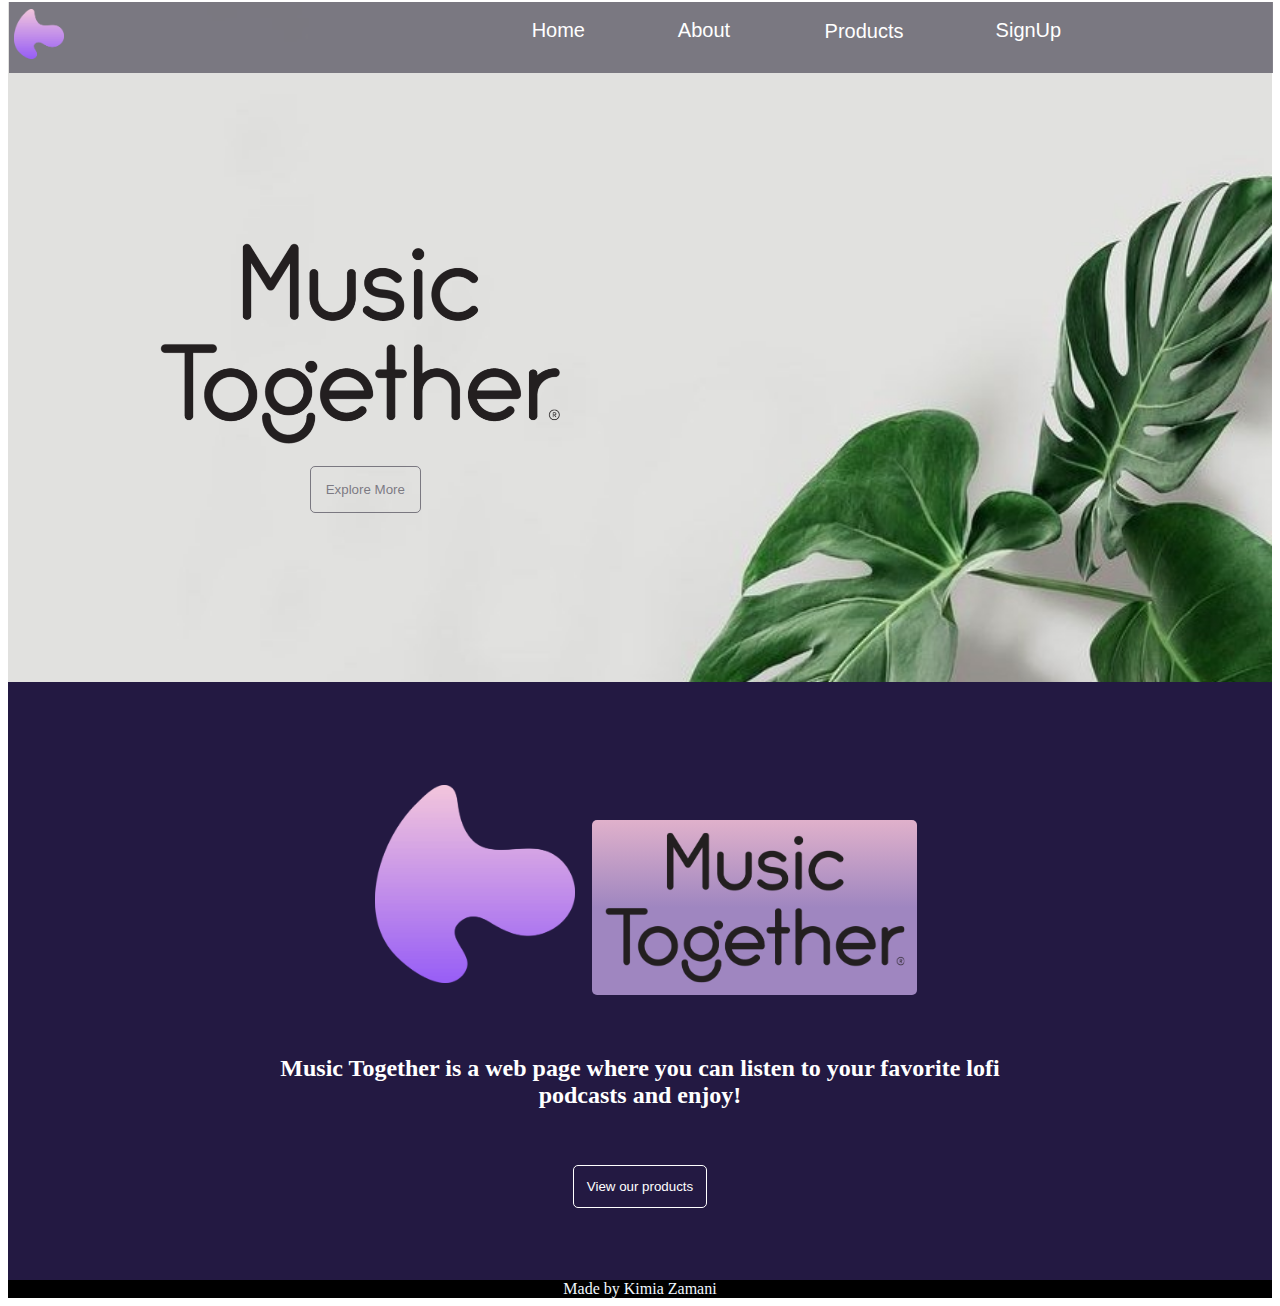
<file: index.html>
<!DOCTYPE html>
<html lang="en">
<head>
    <link rel="stylesheet" href="https://cdnjs.cloudflare.com/ajax/libs/font-awesome/4.7.0/css/font-awesome.min.css">
    <meta charset="UTF-8">
    <meta http-equiv="X-UA-Compatible" content="IE=edge">
    <meta name="viewport" content="width=device-width, initial-scale=1.0">
    <title>Home</title>
    <link rel="stylesheet" href="style.css">
</head>
<body>
    <div class="content">
        <div id="home">
            <nav>
                <img width="50px" src="images/logo.jpg" alt="NO IMAGE" style="display: inline-block; margin: 5px 5px 5px 5px;">
                <span id="fhead"></span>
                <p id="head" class="head"><a class="head" href="#">Home</a></p>
                <p id="head" class="head"><a class="head" href="#about">About</a></p>
                <p id="head" class="head"><a class="head" href="products/products.html">Products</a></p>
                <p id="head" class="head"><a class="head" href="contact/contact.html">SignUp</a></p>
            </nav>
            <br>
            <div id="main">
                <img src="images/tlogo.jpg" width="400px" alt="NO IMAGE">
                <br><br>
                <button id="btn1" type="button"><a class="btn1" href="#about">Explore More</a></button>
            </div>
            <br>
        </div>
    </div>
        <section id="about">
        <center>
            <br><br><br><br><br>
            <img width="200px" style="display: inline-block; padding: 1%;" src="images/logo.jpg" alt="NO IMAGE">
            <img width="300px" style="display: inline-block; padding: 1%; background:linear-gradient(#e0b1cb, #9f86c0, #9f86c0); border-radius: 5px;" src="images/tlogo.jpg" alt="NO IMAGE">
            <br><br><br>
            <h2>
                Music Together is a web page where you can listen to your favorite lofi <br>
                podcasts and enjoy!
            </h2>
            <br><br>
            <button id="btn2" type="button"><a class="btn2" href="products/products.html">View our products</a></button>
            <br><br><br><br><br>
        </center>
    </section>
    <div class="footer">
        <footer>Made by Kimia Zamani</footer>
    </div>
</body>
</html>
</file>
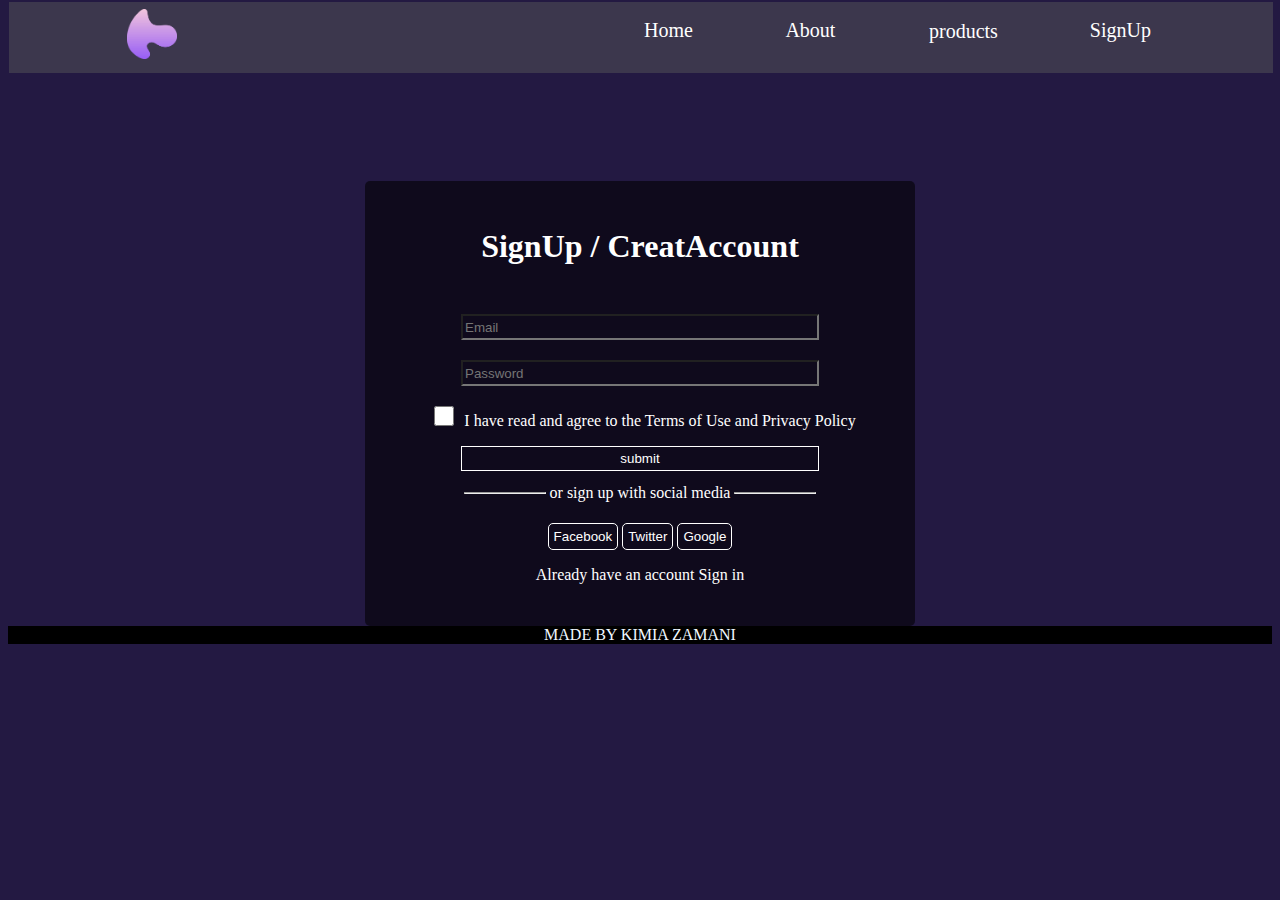
<file: contact/contact.html>
<!DOCTYPE html>
<html lang="en">
<head>
    <meta charset="UTF-8">
    <meta http-equiv="X-UA-Compatible" content="IE=edge">
    <meta name="viewport" content="width=device-width, initial-scale=1.0">
    <title>SignUp</title>
    <link rel="stylesheet" href="style2.css">
</head>
<body>
    <center>
        <nav>
            <img width="50px" src="../images/logo.jpg" alt="NO IMAGE" style="display: inline-block; margin: 5px 5px 5px 5px;">
            <span id="fhead"></span>
            <p id="head" class="head"><a class="head" href="../index.html">Home</a></p>
            <p id="head" class="head"><a class="head" href="../index.html">About</a></p>
            <p id="head" class="head"><a class="head" href="../products/products.html">products</a></p>
            <p id="head" class="head"><a class="head" href="#">SignUp</a></p>
        </nav>
        <br><br><br><br><br><br>
        <div id="main">
            <h1>SignUp / CreatAccount</h1>
            <br>
            <form action="post">
                <input type="email" name="email" id="email" placeholder="Email">
                <br>
                <input type="password" name="password" id="password" placeholder="Password">
                <br>
                <input type="checkbox" name="agree" id="agree">I have read and agree to the Terms of Use and Privacy Policy
                <br>
                <input type="submit" value="submit">
                <br>
                <table>
                    <tr>
                        <td><hr></td>
                        <td> or sign up with social media </td>
                        <td><hr></td>
                    </tr>
                </table>
                <br>
                <button>Facebook</button>
                <button>Twitter</button>
                <button>Google</button>
                <br>
                <p>
                    Already have an account <a href="#">Sign in</a>
                </p>
            </form>
        </div>
        <div class="footer">
            <footer>MADE BY KIMIA ZAMANI</footer>
            
        </div>
        <br><br><br><br><br><br>
    </center>
</body>
</html>
</file>
<file: style.css>
/* HOME SECTION */
#home{
    background-color: #231942;
    background: url(images/background.jpg);
    background-size: cover;
    color: white;
    width: 100%;
    font-family: 'Lucida Sans', 'Lucida Sans Regular', 'Lucida Grande', 'Lucida Sans Unicode', Geneva, Verdana, sans-serif;
}
.content{
    max-wight : 100%
    Display: flex;
    Justifay-content:center;
    Flex-wrap:wrap;
}

nav{
    background-color: #484553ac;
    height: 50px;
    width: 100%;
    margin: -0.5% 0px 0px 1px;
    padding: 0.2% 0% 1.5% 0%;
}
.head{
    display: inline-block;
    vertical-align: top;
    margin-left: 5%;
    font-size: 20px;
    color: white;
    margin-top: 1px;
    padding: 1%;
}
#head:hover{
    border: 1px solid white;
    border-radius: 5px;
}
a{
    text-decoration: none;
    color: white;
}
#fhead{
    margin-left: 30%;
}
#main{
    width: 500px;
    margin: 12%;
}
#btn1{
    margin: auto;
    margin-left: 30%;
    background-color: rgba(255, 255, 255, 0);
    color: #484553ac;
    border: 1px solid #484553ac;
    border-radius: 5px;
    padding: 3%;
}
#btn1:hover{
    border: 1px solid white;
}
.btn1{
    color: #484553ac; 
}
.btn1:hover{
    color: white;
}
/* HOME SECTION */

/* ABOUT SECTION */
#about{
    background-color: #231942;
    color: white;
}
#btn2{
    margin: auto;
    background-color: rgba(255, 255, 255, 0);
    border: 1px solid white;
    border-radius: 5px;
    padding: 1%;
}
.btn2{
    color: white; 
}
	  

/* ABOUT SECTION */
.footer {
    background-color: black;
    text-align: center;
    font-size: 100%;
    width: 100%;
    position: bottom;
    color: aliceblue;
    margin: 0px;
    padding: 0px;

}
</file>
<file: contact/style2.css>
body{
    background-color: #231942;
    background-attachment: fixed;
    background-size: cover;
    color: white;
}
nav{
    background-color: #484553ac;
    height: 50px;
    width: 100%;
    margin: -0.5% 0px 0px 1px;
    padding: 0.2% 0% 1.5% 0%;
}
.head{
    display: inline-block;
    vertical-align: top;
    margin-left: 5%;
    font-size: 20px;
    color: white;
    margin-top: 1px;
    padding: 1%;
}
#head:hover{
    border: 1px solid white;
    border-radius: 5px;
}
a{
    text-decoration: none;
    color: white;
}
#fhead{
    margin-left: 30%;
}
#main{
    width: 500px;
    background-color: rgba(0, 0, 0, 0.563);
    padding: 2%;
    border-radius: 5px;
}
input{
    width: 350px;
    background-color: rgba(255, 255, 255, 0);
    margin: 2%;
    height: 20px;
    color: white;
}
input[type="checkbox"]{
    width: 20px;
}
input[type="submit"]{
    width: 358px;
    color: white;
    border: 1px solid white;
    height: 25px;
}
hr{
    width: 80px;
}
button{
    background-color: rgba(240, 248, 255, 0);
    color: white;
    border: 1px solid white;
    border-radius: 5px;
    padding: 1%;
}
button:hover{
    background-color: rgb(255, 255, 255);
    color: rgb(0, 0, 0);
    border: 1px solid rgb(0, 0, 0);
}
a{
    color: white;
}
.footer {
    background-color: black;
    text-align: center;
    font-size: 100%;
    width: 100%;
    position: bottom;
    color: aliceblue;
    margin: 0px;
    padding: 0px;

}
</file>
